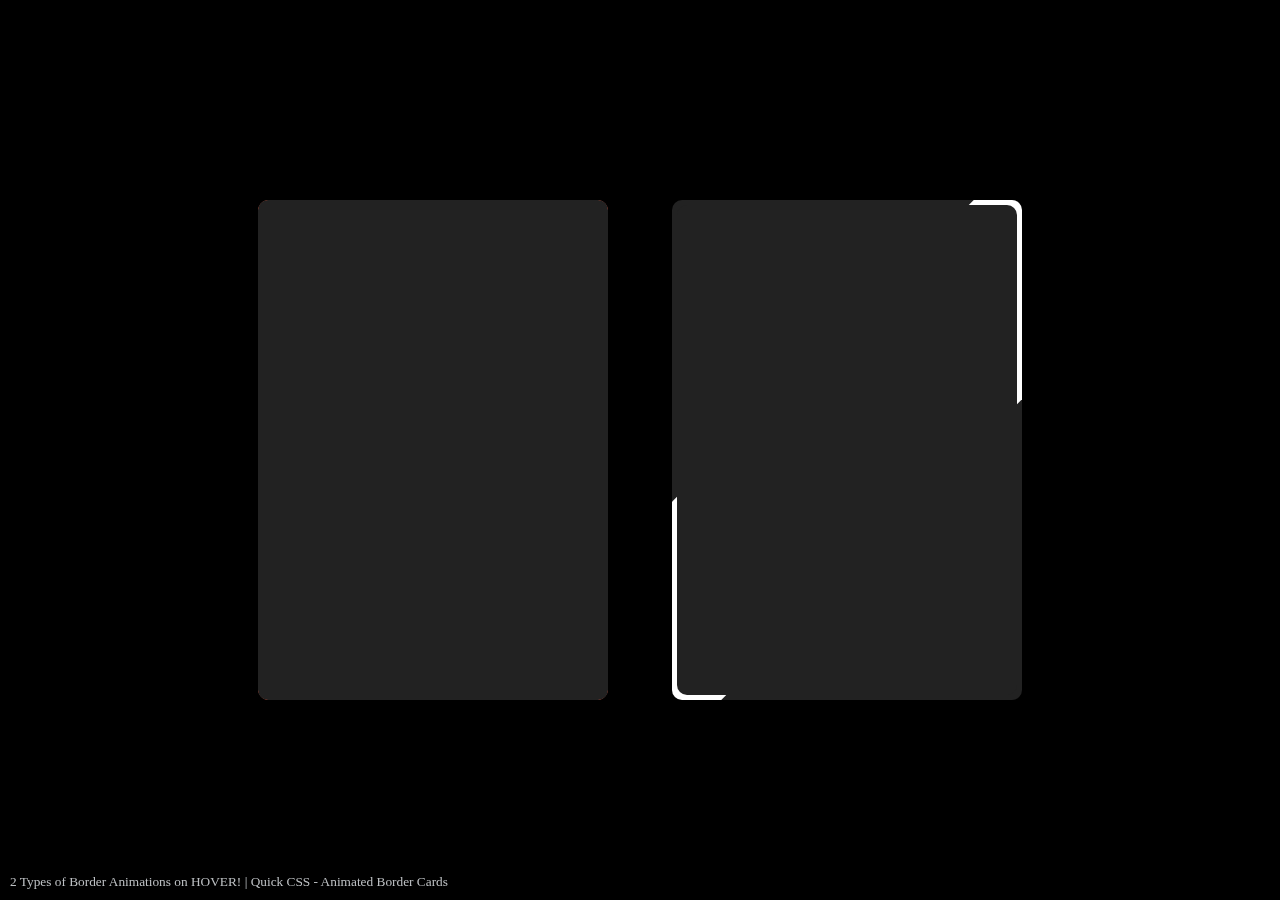
<file: Animation Border on Hover/index.html>
<!DOCTYPE html>
<html lang="en">
  <head>
    <meta charset="UTF-8" />
    <meta name="viewport" content="width=device-width, initial-scale=1.0" />
    <link rel="stylesheet" href="./style.css" />
    <link
      rel="stylesheet"
      href="https://cdnjs.cloudflare.com/ajax/libs/font-awesome/6.5.1/css/all.min.css"
      integrity="sha512-DTOQO9RWCH3ppGqcWaEA1BIZOC6xxalwEsw9c2QQeAIftl+Vegovlnee1c9QX4TctnWMn13TZye+giMm8e2LwA=="
      crossorigin="anonymous"
      referrerpolicy="no-referrer"
    />
    <title>Border Animations on HOVER</title>
  </head>
  <body>
    <div class="animated-card1">
      <span class="fa-regular fa-paper-plane"></span>
    </div>
    <div class="animated-card2">
      <span class="fa-brands fa-codepen"></span>
    </div>

    <small class="text"
      >2 Types of Border Animations on HOVER! | Quick CSS - Animated Border
      Cards</small
    >
  </body>
</html>
</file>
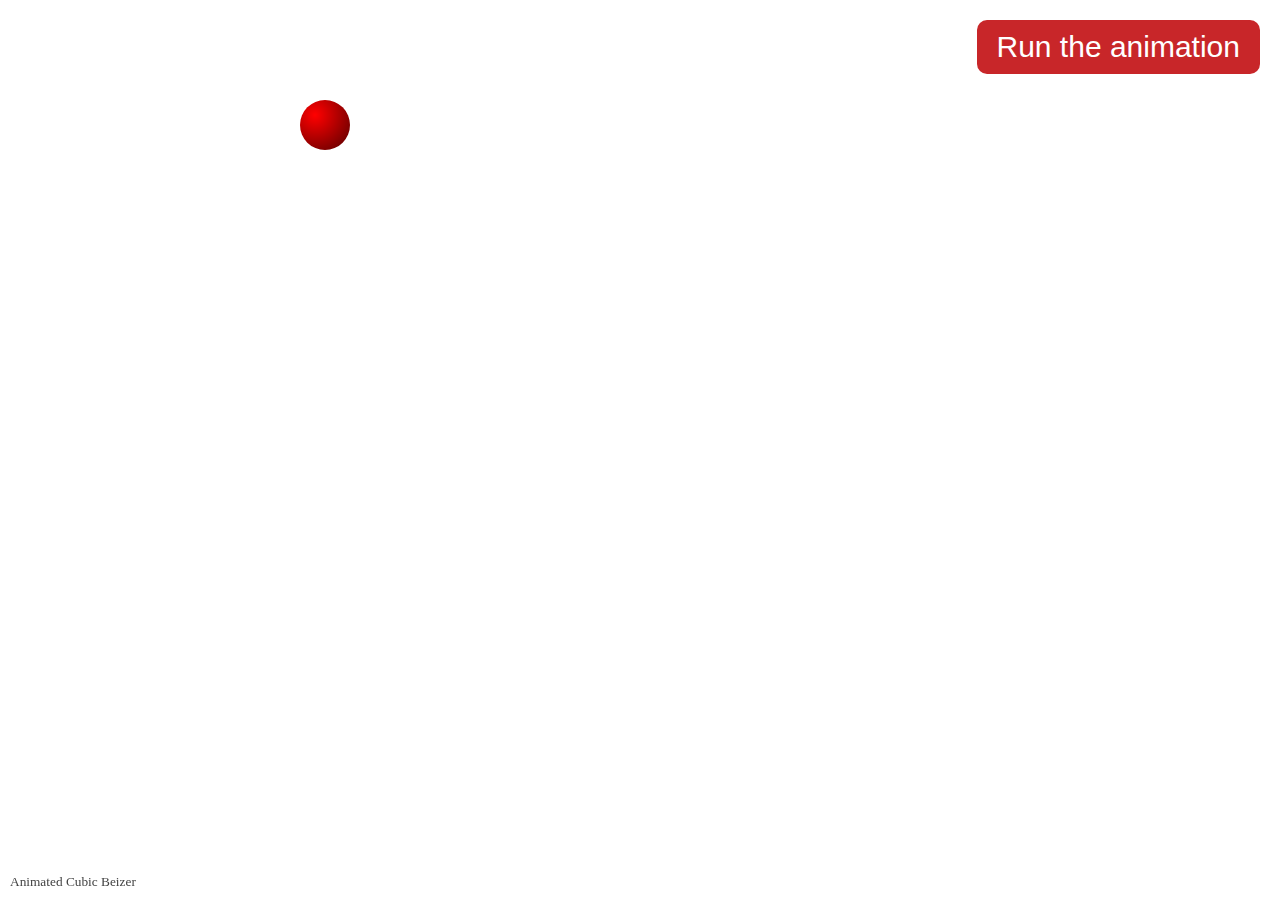
<file: cubic-bezier/index.html>
<!DOCTYPE html>
<html lang="en">
  <head>
    <meta charset="UTF-8" />
    <meta name="viewport" content="width=device-width, initial-scale=1.0" />
    <link rel="stylesheet" href="./style.css" />
    <script defer src="./script.js"></script>
    <title>Cubic bezier</title>
  </head>
  <body>
    <i style="--x: 300px; --y: 100px"></i>
    <button>Run the animation</button>
    <small class="text">Animated Cubic Beizer</small>
  </body>
</html>
</file>
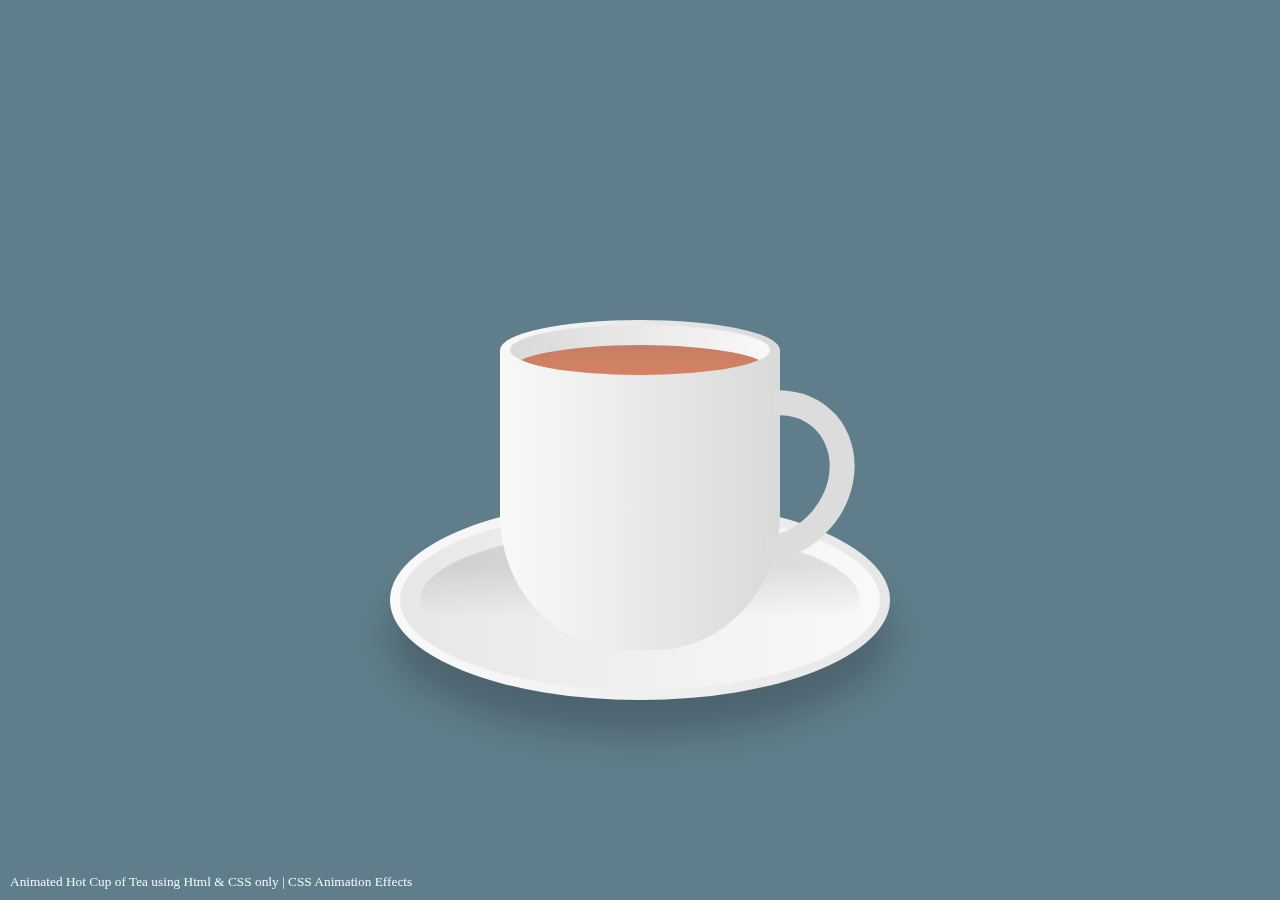
<file: Hot Tea/index.html>
<!DOCTYPE html>
<html lang="en">
  <head>
    <meta charset="UTF-8" />
    <meta name="viewport" content="width=device-width, initial-scale=1.0" />
    <link rel="stylesheet" href="./style.css" />
    <title>Hot Tea</title>
  </head>
  <body>
    <div class="container">
      <div class="plate"></div>
      <div class="cup">
        <div class="top">
          <div class="vapour">
            <span style="--i: 1"></span>
            <span style="--i: 3"></span>
            <span style="--i: 16"></span>
            <span style="--i: 5"></span>
            <span style="--i: 13"></span>
            <span style="--i: 20"></span>
            <span style="--i: 6"></span>
            <span style="--i: 7"></span>
            <span style="--i: 10"></span>
            <span style="--i: 8"></span>
            <span style="--i: 17"></span>
            <span style="--i: 11"></span>
            <span style="--i: 12"></span>
            <span style="--i: 14"></span>
            <span style="--i: 4"></span>
            <span style="--i: 9"></span>
            <span style="--i: 15"></span>
            <span style="--i: 18"></span>
            <span style="--i: 2"></span>
            <span style="--i: 19"></span>
          </div>
          <div class="circle">
            <div class="tea"></div>
          </div>
        </div>
        <div class="handle"></div>
      </div>
    </div>
    <small class="text">
      Animated Hot Cup of Tea using Html & CSS only | CSS Animation Effects
    </small>
  </body>
</html>
</file>
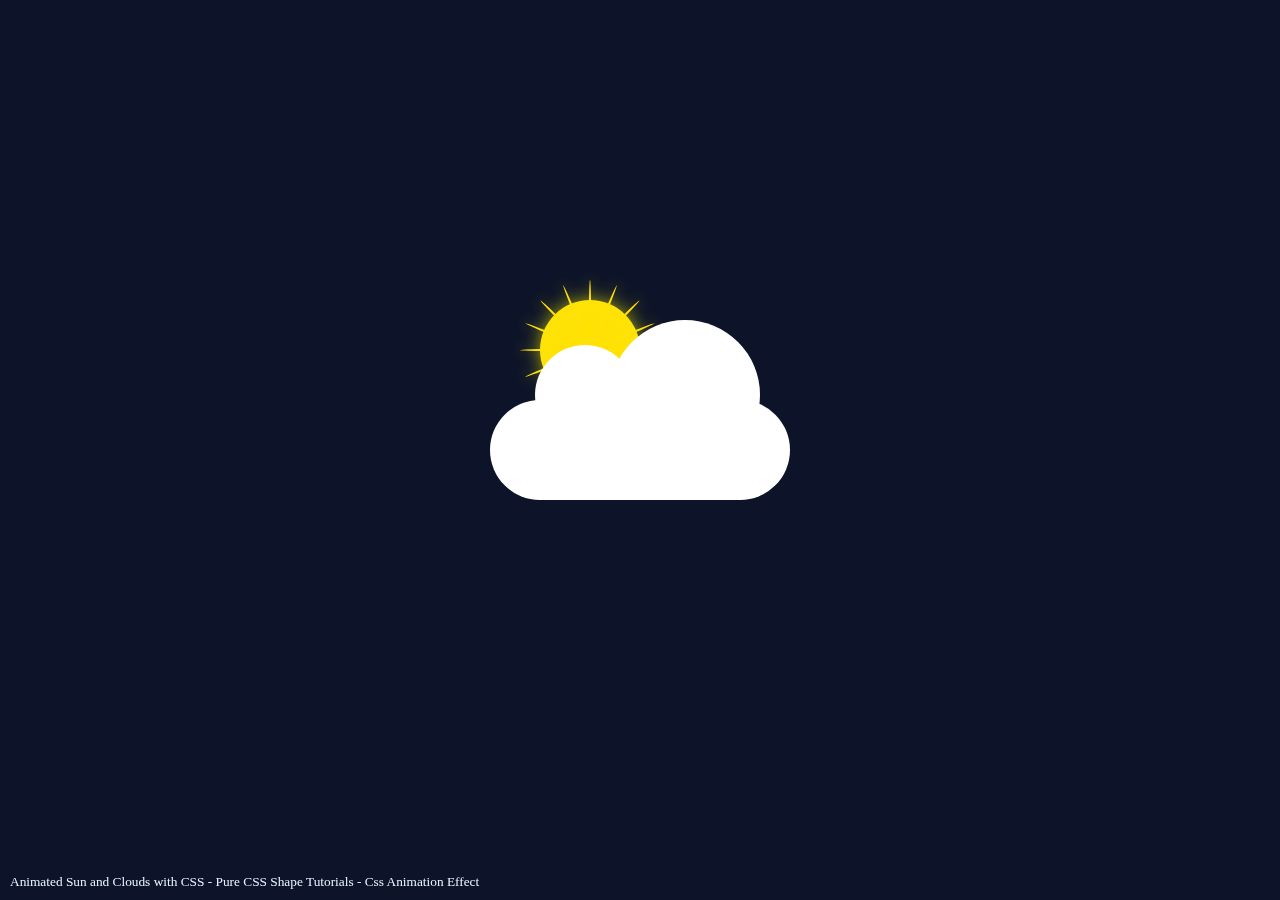
<file: Sun and Cloud/index.html>
<!DOCTYPE html>
<html lang="en">
  <head>
    <meta charset="UTF-8" />
    <meta name="viewport" content="width=device-width, initial-scale=1.0" />
    <link rel="stylesheet" href="./style.css" />
    <title>Sun and Cloud</title>
  </head>
  <body>
    <div class="sky">
      <div class="cloud"></div>
      <ul class="sun">
        <li></li>
        <li></li>
        <li></li>
        <li></li>
        <li></li>
        <li></li>
        <li></li>
        <li></li>
      </ul>
    </div>

    <small class="text">
      Animated Sun and Clouds with CSS - Pure CSS Shape Tutorials - Css
      Animation Effect</small
    >
  </body>
</html>
</file>
<file: Animation Border on Hover/style.css>
* {
  margin: 0;
  padding: 0;
  box-sizing: border-box;
}

body {
  display: flex;
  min-height: 100vh;
  align-items: center;
  justify-content: center;
  background: #000;
  color: #fff;
  gap: 5vw;
}

.animated-card1,
.animated-card2 {
  display: grid;
  place-items: center;
  position: relative;
  width: 350px;
  height: 500px;
  background: #222;
  border-radius: 10px;
  cursor: pointer;
}

span {
  font-size: 10rem;
  color: rgba(254, 254, 254, 0.1);
  z-index: 10;
}

.text {
  position: fixed;
  bottom: 10px;
  left: 10px;
  color: rgb(189, 192, 195);
}

.animated-card1::before {
  position: absolute;
  content: "";
  width: 350px;
  height: 500px;
  background-color: tomato;
  border-radius: 11px;
  z-index: -1;
  transition: 0.3s;
  animation: animate 2s linear infinite;
}
.animated-card1:hover::before {
  width: 362px;
  height: 512px;
}

@keyframes animate {
  50% {
    filter: hue-rotate(350deg);
  }
}

.animated-card2 {
  overflow: hidden;
}
.animated-card2::before {
  content: "";
  position: absolute;
  width: 50%;
  height: 180%;
  background: #fff;
  transform: rotate(45deg);
}
.animated-card2:hover::before {
  animation: animate2 2s linear infinite;
}

@keyframes animate2 {
  from {
    transform: rotate(0deg);
  }
  to {
    transform: rotate(360deg);
  }
}

.animated-card2::after {
  position: absolute;
  content: "";
  inset: 5px;
  border-radius: 10px;
  background: #222;
}
</file>
<file: cubic-bezier/style.css>
i {
  position: fixed;
  width: 50px;
  height: 50px;
  border-radius: 50%;
  background: radial-gradient(at 30% 30%, #0000, #000a) red;
  left: var(--x);
  top: var(--y);
}
i.start {
  animation: x 1s, y 0.5s;
  animation-timing-function: cubic-bezier(0.5, -800, 0.5, 800);
  animation-iteration-count: infinite;
}
@keyframes x {
  to {
    left: calc(var(--x) + 1px);
  }
}
@keyframes y {
  to {
    top: calc(var(--y) + 0.2px);
  }
}

/**/
d {
  position: fixed;
  height: 4px;
  width: 4px;
  background: #222;
  border-radius: 50%;
}
button {
  border: none;
  border-radius: 10px;
  padding: 10px 20px;
  cursor: pointer;
  position: fixed;
  top: 20px;
  right: 20px;
  font-family: sans-serif;
  font-size: 30px;
  background: #c82629;
  color: #fff;
}

.text {
  position: fixed;
  color: rgb(67, 67, 67);
  bottom: 10px;
  left: 10px;
}
</file>
<file: Hot Tea/style.css>
* {
  margin: 0;
  padding: 0;
  box-sizing: border-box;
}
body {
  display: flex;
  align-items: center;
  justify-content: center;
  min-height: 100vh;
  background-color: #607d8b;
}
.container {
  position: relative;
  top: 50px;
}
.cup {
  position: relative;
  width: 280px;
  height: 300px;
  background: linear-gradient(to right, #f9f9f9, #d9d9d9);
  border-bottom-left-radius: 45%;
  border-bottom-right-radius: 45%;
}

.top {
  position: absolute;
  top: -30px;
  left: 0;
  background: linear-gradient(to right, #f9f9f9, #d9d9d9);
  width: 100%;
  height: 60px;
  border-radius: 50%;
}

.circle {
  position: absolute;
  top: 5px;
  left: 10px;
  width: calc(100% - 20px);
  height: 50px;
  background: linear-gradient(to left, #f9f9f9, #d9d9d9);
  border-radius: 50%;
  box-sizing: border-box;
  overflow: hidden;
}

.tea {
  position: absolute;
  top: 20px;
  left: 0;
  width: 100%;
  height: 100%;
  background: linear-gradient(#c57e65, #e28462);
  border-radius: 50%;
}

.handle {
  position: absolute;
  top: 36px;
  right: -70px;
  width: 160px;
  height: 180px;
  border: 25px solid #dcdcdc;
  border-left: 25px solid transparent;
  border-bottom: 25px solid transparent;
  border-radius: 50%;
  transform: rotate(42deg);
}

.plate {
  position: absolute;
  bottom: -50px;
  left: 50%;
  transform: translateX(-50%);
  width: 500px;
  height: 200px;
  background: linear-gradient(to right, #f9f9f9, #e7e7e7);
  border-radius: 50%;
  box-shadow: 0 35px 35px rgba(0, 0, 0, 0.2);
}

.plate::before {
  content: "";
  position: absolute;
  top: 10px;
  left: 10px;
  right: 10px;
  bottom: 10px;
  border-radius: 50%;
  background: linear-gradient(to left, #f9f9f9, #e7e7e7);
}

.plate::after {
  content: "";
  position: absolute;
  top: 30px;
  left: 30px;
  right: 30px;
  bottom: 30px;
  background: linear-gradient(rgba(0, 0, 0, 0.1) 25%, transparent, transparent);
  border-radius: 50%;
}

.vapour {
  position: relative;
  display: flex;
  padding: 0 20px;
  z-index: 1;
}

.vapour span {
  position: relative;
  bottom: 50px;
  background: #fff;
  min-width: 8px;
  height: 120px;
  margin: 0 2px 50px;
  border-radius: 50%;
  animation: animate 6s linear infinite;
  opacity: 0;
  filter: blur(10px);
  animation-delay: calc(var(--i) * -0.5s);
}

@keyframes animate {
  0% {
    transform: translateY(0) scale(1);
    opacity: 0;
  }
  15% {
    opacity: 1;
  }
  50% {
    transform: translateY(-150px) scaleX(5);
  }
  90% {
    opacity: 0;
  }
  100% {
    transform: translateY(-300px) scaleX(10);
  }
}

.text {
  position: fixed;
  color: aliceblue;
  bottom: 10px;
  left: 10px;
}
</file>
<file: Sun and Cloud/style.css>
* {
  margin: 0;
  padding: 0;
  box-sizing: border-box;
}

body {
  background-color: #0d1429;
}

.sky {
  position: absolute;
  top: 50%;
  left: 50%;
  transform: translate(-50%, -50%);
}

.cloud {
  position: relative;
  width: 300px;
  height: 100px;
  border-radius: 50px;
  background: #fff;
  animation: move 5s linear infinite;
}

.cloud:before {
  content: "";
  position: absolute;
  top: -55px;
  left: 45px;
  background: #fff;
  width: 100px;
  height: 100px;
  border-radius: 50%;
}

.cloud::after {
  content: "";
  position: absolute;
  top: -80px;
  left: 120px;
  background: #fff;
  width: 150px;
  height: 150px;
  border-radius: 50%;
}

.text {
  position: fixed;
  bottom: 10px;
  left: 10px;
  color: rgb(230, 243, 255);
}

.sun {
  position: absolute;
  top: -100px;
  left: 50px;
  width: 100px;
  height: 100px;
  background: #ffe208;
  box-shadow: 0 0 15px rgba(255, 255, 8, 0.5);
  border-radius: 50%;
  z-index: -1;
  animation: animate 20s linear infinite;
}

.sun li {
  list-style: none;
  position: absolute;
  top: 50%;
  left: 50%;
  transform: translate(-50%, -50%);
  width: 140px;
  height: 3px;
  background: #ffe208;
  box-shadow: 0 0 15px #ffe208;
  border-radius: 50%;
}

.sun li:nth-child(1) {
  transform: translate(-50%, -50%) rotate(0deg);
}
.sun li:nth-child(2) {
  transform: translate(-50%, -50%) rotate(90deg);
}
.sun li:nth-child(3) {
  transform: translate(-50%, -50%) rotate(45deg);
}
.sun li:nth-child(4) {
  transform: translate(-50%, -50%) rotate(-45deg);
}
.sun li:nth-child(5) {
  transform: translate(-50%, -50%) rotate(22.5deg);
}
.sun li:nth-child(6) {
  transform: translate(-50%, -50%) rotate(-22.5deg);
}
.sun li:nth-child(7) {
  transform: translate(-50%, -50%) rotate(67.5deg);
}
.sun li:nth-child(8) {
  transform: translate(-50%, -50%) rotate(-67.5deg);
}

@keyframes animate {
  0% {
    transform: rotate(0deg);
  }
  0% {
    transform: rotate(180deg);
  }
  100% {
    transform: rotate(360deg);
  }
}

@keyframes move {
  0% {
    transform: translate(0);
  }
  50% {
    transform: translate(50px);
  }
  100% {
    transform: translate(0);
  }
}
</file>
